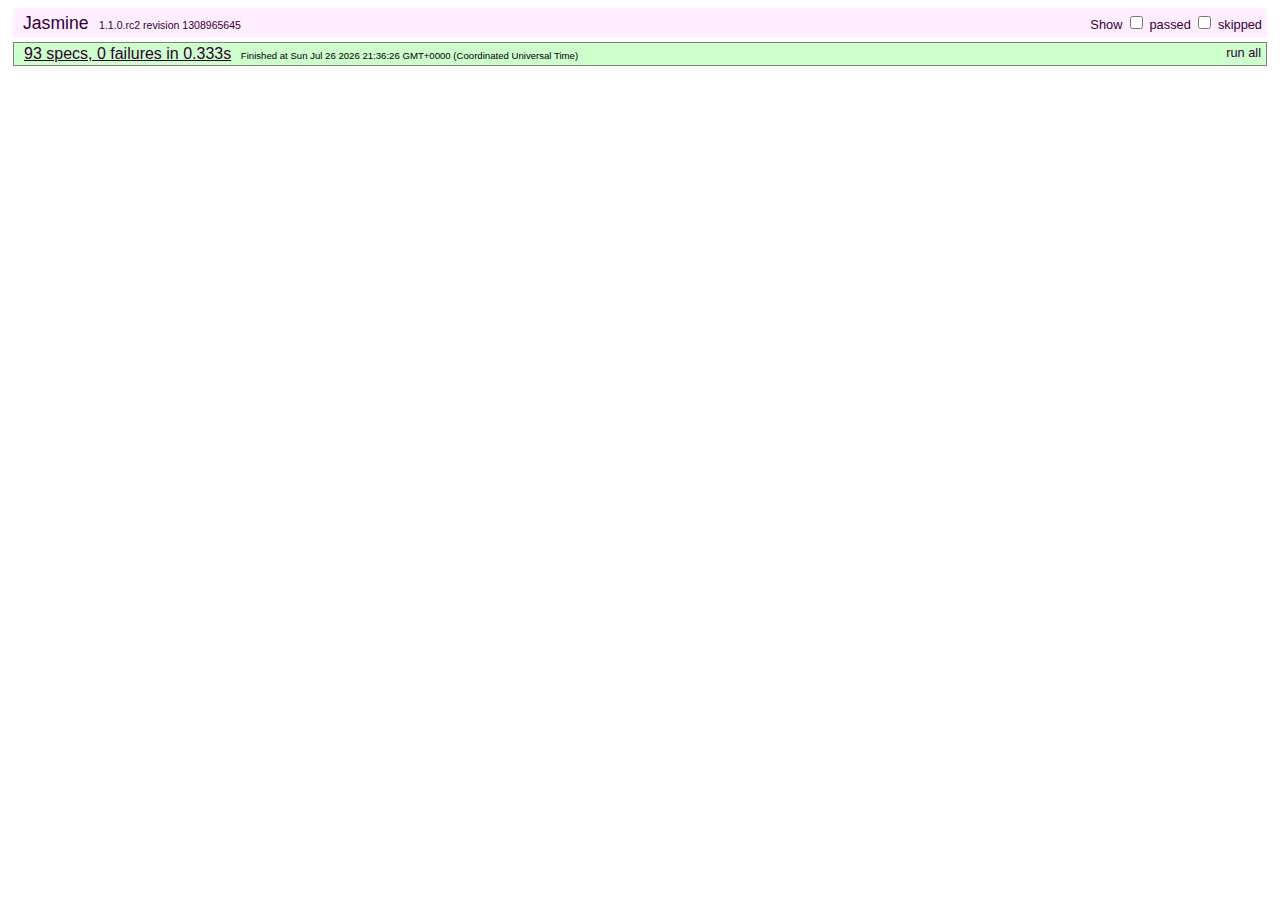
<file: deck.js/test/index.html>
<!DOCTYPE HTML PUBLIC "-//W3C//DTD HTML 4.01 Transitional//EN"
  "http://www.w3.org/TR/html4/loose.dtd">
<html>
<head>
  <title>deck.js - Jasmine Test Runner</title>
  <link rel="stylesheet" type="text/css" href="lib/jasmine.css">
  <script type="text/javascript" src="../modernizr.custom.js"></script>
  <script type="text/javascript" src="lib/jasmine.js"></script>
  <script type="text/javascript" src="lib/jasmine-html.js"></script>
  <script src="../jquery.min.js"></script>
  <script type="text/javascript" src="lib/jasmine-jquery.js"></script>

  <!-- include source files here... -->
  <script type="text/javascript" src="../core/deck.core.js"></script>
  <script type="text/javascript" src="../extensions/menu/deck.menu.js"></script>
  <script type="text/javascript" src="../extensions/goto/deck.goto.js"></script>
  <script type="text/javascript" src="../extensions/status/deck.status.js"></script>
  <script type="text/javascript" src="../extensions/navigation/deck.navigation.js"></script>
  <script type="text/javascript" src="../extensions/scale/deck.scale.js"></script>

  <!-- include spec files here... -->
  <script type="text/javascript" src="settings.js"></script>
  <script type="text/javascript" src="spec.core.js"></script>
  <script type="text/javascript" src="spec.menu.js"></script>
  <script type="text/javascript" src="spec.goto.js"></script>
  <script type="text/javascript" src="spec.navigation.js"></script>
  <script type="text/javascript" src="spec.status.js"></script>
  <script type="text/javascript" src="spec.scale.js"></script>
</head>

<body>
<script type="text/javascript">
  jasmine.getEnv().addReporter(new jasmine.TrivialReporter());
  jasmine.getEnv().execute();
</script>
</body>
</html>
</file>
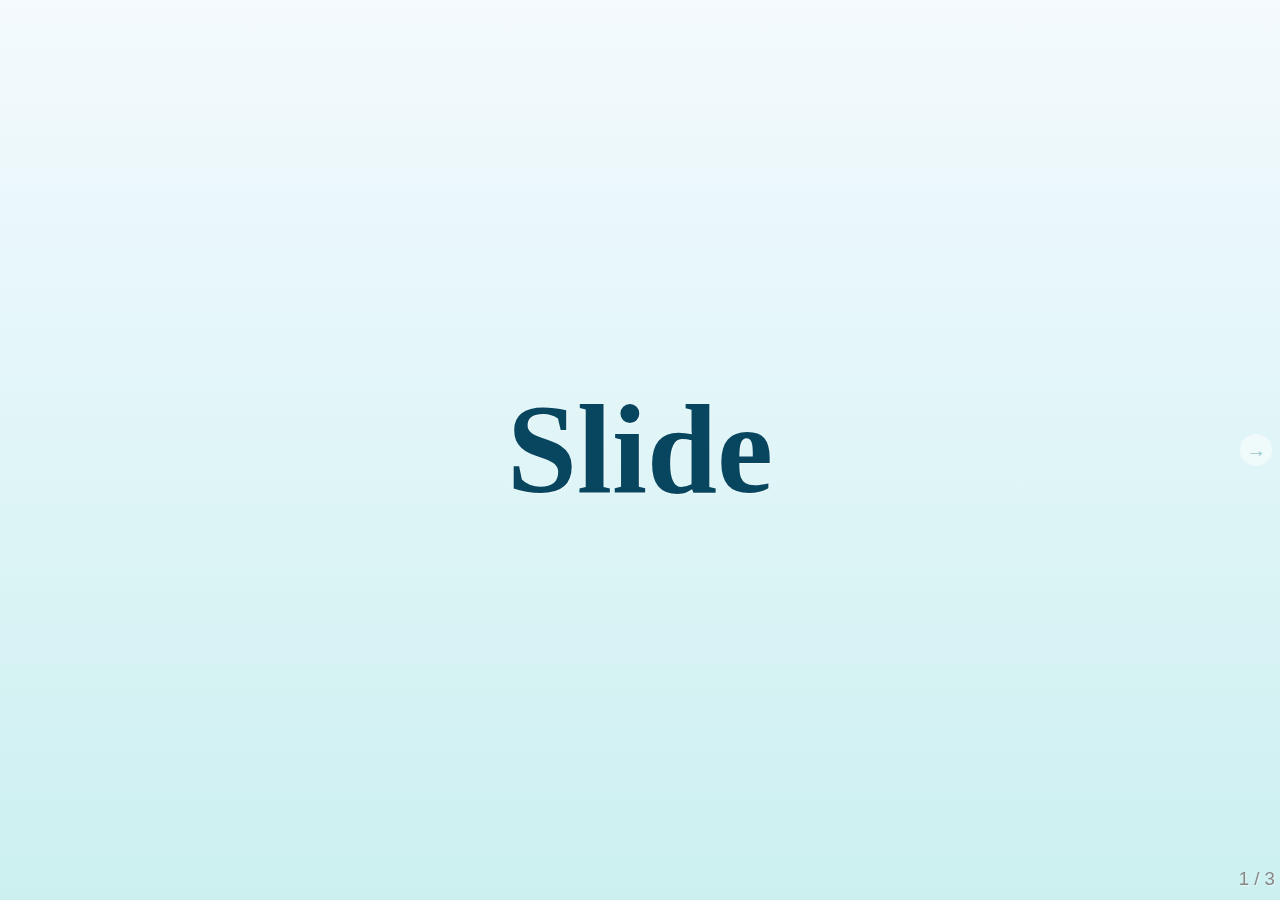
<file: deck.js/boilerplate.html>
<!DOCTYPE html>
<html>
<head>
  <meta charset="utf-8">
  <meta http-equiv="X-UA-Compatible" content="IE=edge,chrome=1">
  <meta name="viewport" content="width=1024, user-scalable=no">

  <title>Your deck.js Presentation</title>

  <!-- Required stylesheet -->
  <link rel="stylesheet" media="screen" href="core/deck.core.css">

  <!-- Extension CSS files go here. Remove or add as needed. -->
  <link rel="stylesheet" media="screen" href="extensions/goto/deck.goto.css">
  <link rel="stylesheet" media="screen" href="extensions/menu/deck.menu.css">
  <link rel="stylesheet" media="screen" href="extensions/navigation/deck.navigation.css">
  <link rel="stylesheet" media="screen" href="extensions/status/deck.status.css">
  <link rel="stylesheet" media="screen" href="extensions/scale/deck.scale.css">

  <!-- Style theme. More available in /themes/style/ or create your own. -->
  <link rel="stylesheet" media="screen" href="themes/style/web-2.0.css">

  <!-- Transition theme. More available in /themes/transition/ or create your own. -->
  <link rel="stylesheet" media="screen" href="themes/transition/horizontal-slide.css">

  <!-- Basic black and white print styles -->
  <link rel="stylesheet" media="print" href="core/print.css">

  <!-- Required Modernizr file -->
  <script src="modernizr.custom.js"></script>
</head>
<body>
  <div class="deck-container">

    <!-- Begin slides. Just make elements with a class of slide. -->

    <section class="slide">
      <h1>Slide</h1>
    </section>

    <section class="slide">
      <h1>Content</h1>
    </section>

    <section class="slide">
      <h1>Here</h1>
    </section>

    <!-- End slides. -->

    <!-- Begin extension snippets. Add or remove as needed. -->

    <!-- deck.navigation snippet -->
    <div aria-role="navigation">
      <a href="#" class="deck-prev-link" title="Previous">&#8592;</a>
      <a href="#" class="deck-next-link" title="Next">&#8594;</a>
    </div>

    <!-- deck.status snippet -->
    <p class="deck-status" aria-role="status">
      <span class="deck-status-current"></span>
      /
      <span class="deck-status-total"></span>
    </p>

    <!-- deck.goto snippet -->
    <form action="." method="get" class="goto-form">
      <label for="goto-slide">Go to slide:</label>
      <input type="text" name="slidenum" id="goto-slide" list="goto-datalist">
      <datalist id="goto-datalist"></datalist>
      <input type="submit" value="Go">
    </form>

    <!-- End extension snippets. -->
  </div>

<!-- Required JS files. -->
<script src="jquery.min.js"></script>
<script src="core/deck.core.js"></script>

<!-- Extension JS files. Add or remove as needed. -->
<script src="extensions/menu/deck.menu.js"></script>
<script src="extensions/goto/deck.goto.js"></script>
<script src="extensions/status/deck.status.js"></script>
<script src="extensions/navigation/deck.navigation.js"></script>
<script src="extensions/scale/deck.scale.js"></script>

<!-- Initialize the deck. You can put this in an external file if desired. -->
<script>
  $(function() {
    $.deck('.slide');
  });
</script>
</body>
</html>
</file>
<file: deck.js/test/lib/jasmine.css>
body {
  font-family: "Helvetica Neue Light", "Lucida Grande", "Calibri", "Arial", sans-serif;
}


.jasmine_reporter a:visited, .jasmine_reporter a {
  color: #303; 
}

.jasmine_reporter a:hover, .jasmine_reporter a:active {
  color: blue; 
}

.run_spec {
  float:right;
  padding-right: 5px;
  font-size: .8em;
  text-decoration: none;
}

.jasmine_reporter {
  margin: 0 5px;
}

.banner {
  color: #303;
  background-color: #fef;
  padding: 5px;
}

.logo {
  float: left;
  font-size: 1.1em;
  padding-left: 5px;
}

.logo .version {
  font-size: .6em;
  padding-left: 1em;
}

.runner.running {
  background-color: yellow;
}


.options {
  text-align: right;
  font-size: .8em;
}




.suite {
  border: 1px outset gray;
  margin: 5px 0;
  padding-left: 1em;
}

.suite .suite {
  margin: 5px; 
}

.suite.passed {
  background-color: #dfd;
}

.suite.failed {
  background-color: #fdd;
}

.spec {
  margin: 5px;
  padding-left: 1em;
  clear: both;
}

.spec.failed, .spec.passed, .spec.skipped {
  padding-bottom: 5px;
  border: 1px solid gray;
}

.spec.failed {
  background-color: #fbb;
  border-color: red;
}

.spec.passed {
  background-color: #bfb;
  border-color: green;
}

.spec.skipped {
  background-color: #bbb;
}

.messages {
  border-left: 1px dashed gray;
  padding-left: 1em;
  padding-right: 1em;
}

.passed {
  background-color: #cfc;
  display: none;
}

.failed {
  background-color: #fbb;
}

.skipped {
  color: #777;
  background-color: #eee;
  display: none;
}


/*.resultMessage {*/
  /*white-space: pre;*/
/*}*/

.resultMessage span.result {
  display: block;
  line-height: 2em;
  color: black;
}

.resultMessage .mismatch {
  color: black;
}

.stackTrace {
  white-space: pre;
  font-size: .8em;
  margin-left: 10px;
  max-height: 5em;
  overflow: auto;
  border: 1px inset red;
  padding: 1em;
  background: #eef;
}

.finished-at {
  padding-left: 1em;
  font-size: .6em;
}

.show-passed .passed,
.show-skipped .skipped {
  display: block;
}


#jasmine_content {
  position:fixed;
  right: 100%;
}

.runner {
  border: 1px solid gray;
  display: block;
  margin: 5px 0;
  padding: 2px 0 2px 10px;
}
</file>
<file: deck.js/core/deck.core.css>
html, body {
  height: 100%;
  padding: 0;
  margin: 0;
}

.deck-container {
  position: relative;
  min-height: 100%;
  margin: 0 auto;
  overflow: hidden;
  overflow-y: auto;
}
.js .deck-container {
  visibility: hidden;
}
.ready .deck-container {
  visibility: visible;
}
.touch .deck-container {
  -webkit-text-size-adjust: none;
  -moz-text-size-adjust: none;
}

.deck-loading {
  display: none;
}

.slide {
  width: auto;
  min-height: 100%;
  position: relative;
}

.deck-before, .deck-previous, .deck-next, .deck-after {
  position: absolute;
  left: -999em;
  top: -999em;
}

.deck-current {
  z-index: 2;
}

.slide .slide {
  visibility: hidden;
  position: static;
  min-height: 0;
}

.deck-child-current {
  position: static;
  z-index: 2;
}
.deck-child-current .slide {
  visibility: hidden;
}
.deck-child-current .deck-previous, .deck-child-current .deck-before, .deck-child-current .deck-current {
  visibility: visible;
}
</file>
<file: deck.js/extensions/goto/deck.goto.css>
.goto-form {
  position: absolute;
  z-index: 3;
  bottom: 10px;
  left: 50%;
  height: 1.75em;
  margin: 0 0 0 -9.125em;
  line-height: 1.75em;
  padding: 0.625em;
  display: none;
  background: #ccc;
  overflow: hidden;
  border-radius: 10px;
}
.goto-form label {
  font-weight: bold;
}
.goto-form label, .goto-form input {
  display: inline-block;
  font-family: inherit;
}
.deck-goto .goto-form {
  display: block;
}

#goto-slide {
  width: 8.375em;
  margin: 0 0.625em;
  height: 1.4375em;
}

@media print {
  .goto-form, #goto-slide {
    display: none;
  }
}
</file>
<file: deck.js/extensions/menu/deck.menu.css>
.deck-menu {
  overflow: auto;
}
.deck-menu .slide {
  background: #eee;
  position: relative;
  left: 0;
  top: 0;
  visibility: visible;
  cursor: pointer;
}
.no-csstransforms .deck-menu > .slide {
  float: left;
  width: 22%;
  height: 22%;
  min-height: 0;
  margin: 1%;
  font-size: 0.22em;
  overflow: hidden;
  padding: 0 0.5%;
}
.csstransforms .deck-menu > .slide {
  -webkit-transform: scale(0.22) !important;
  -ms-transform: scale(0.22) !important;
  transform: scale(0.22) !important;
  -webkit-transform-origin: 0 0;
  -ms-transform-origin: 0 0;
  transform-origin: 0 0;
  -moz-box-sizing: border-box;
  box-sizing: border-box;
  width: 100%;
  height: 100%;
  overflow: hidden;
  padding: 0 48px;
  margin: 12px;
}
.deck-menu iframe, .deck-menu img, .deck-menu video {
  max-width: 100%;
}
.deck-menu .deck-current, .no-touch .deck-menu .slide:hover {
  background: #ddf;
}
.deck-menu.deck-container:hover .deck-prev-link, .deck-menu.deck-container:hover .deck-next-link {
  display: none;
}
</file>
<file: deck.js/extensions/navigation/deck.navigation.css>
.deck-prev-link, .deck-next-link {
  display: none;
  position: absolute;
  z-index: 3;
  top: 50%;
  width: 32px;
  height: 32px;
  margin-top: -16px;
  font-size: 20px;
  font-weight: bold;
  line-height: 32px;
  vertical-align: middle;
  text-align: center;
  text-decoration: none;
  color: #fff;
  background: #888;
  border-radius: 16px;
}
.deck-prev-link:hover, .deck-prev-link:focus, .deck-prev-link:active, .deck-prev-link:visited, .deck-next-link:hover, .deck-next-link:focus, .deck-next-link:active, .deck-next-link:visited {
  color: #fff;
}

.deck-prev-link {
  left: 8px;
}

.deck-next-link {
  right: 8px;
}

.deck-container:hover .deck-prev-link, .deck-container:hover .deck-next-link {
  display: block;
}
.deck-container:hover .deck-prev-link.deck-nav-disabled, .touch .deck-container:hover .deck-prev-link, .deck-container:hover .deck-next-link.deck-nav-disabled, .touch .deck-container:hover .deck-next-link {
  display: none;
}

@media print {
  .deck-prev-link, .deck-next-link {
    display: none !important;
  }
}
</file>
<file: deck.js/extensions/status/deck.status.css>
.deck-status {
  position: absolute;
  bottom: 10px;
  right: 5px;
  color: #888;
  z-index: 3;
  margin: 0;
}

body > .deck-container .deck-status {
  position: fixed;
}

@media print {
  .deck-status {
    display: none;
  }
}
</file>
<file: deck.js/extensions/scale/deck.scale.css>
.csstransforms .deck-container.deck-scale:not(.deck-menu) {
  overflow: hidden;
}
.csstransforms .deck-container.deck-scale:not(.deck-menu) > .slide {
  -moz-box-sizing: padding-box;
  box-sizing: padding-box;
  width: 100%;
  padding-bottom: 20px;
}
.csstransforms .deck-container.deck-scale:not(.deck-menu) > .slide > .deck-slide-scaler {
  -webkit-transform-origin: 50% 0;
  -ms-transform-origin: 50% 0;
  transform-origin: 50% 0;
}

.csstransforms .deck-container.deck-menu .deck-slide-scaler {
  -webkit-transform: none !important;
  -ms-transform: none !important;
  transform: none !important;
}
</file>
<file: deck.js/themes/transition/horizontal-slide.css>
.csstransitions.csstransforms {
  overflow-x: hidden;
}
.csstransitions.csstransforms .deck-container > .slide {
  -webkit-transition: -webkit-transform 500ms ease-in-out;
  transition: transform 500ms ease-in-out;
}
.csstransitions.csstransforms .deck-container:not(.deck-menu) > .slide {
  position: absolute;
  top: 0;
  left: 0;
}
.csstransitions.csstransforms .deck-container:not(.deck-menu) > .slide .slide {
  position: relative;
  left: 0;
  top: 0;
  -webkit-transition: -webkit-transform 500ms ease-in-out, opacity 500ms ease-in-out;
  transition: transform 500ms ease-in-out, opacity 500ms ease-in-out;
}
.csstransitions.csstransforms .deck-container:not(.deck-menu) > .slide .deck-next, .csstransitions.csstransforms .deck-container:not(.deck-menu) > .slide .deck-after {
  visibility: visible;
  -webkit-transform: translate3d(200%, 0, 0);
  -ms-transform: translate(200%, 0);
  transform: translate3d(200%, 0, 0);
}
.csstransitions.csstransforms .deck-container:not(.deck-menu) > .deck-previous {
  -webkit-transform: translate3d(-200%, 0, 0);
  -ms-transform: translate(-200%, 0);
  transform: translate3d(-200%, 0, 0);
}
.csstransitions.csstransforms .deck-container:not(.deck-menu) > .deck-before {
  -webkit-transform: translate3d(-400%, 0, 0);
  -ms-transform: translate(-400%, 0);
  transform: translate3d(-400%, 0, 0);
}
.csstransitions.csstransforms .deck-container:not(.deck-menu) > .deck-next {
  -webkit-transform: translate3d(200%, 0, 0);
  -ms-transform: translate(200%, 0);
  transform: translate3d(200%, 0, 0);
}
.csstransitions.csstransforms .deck-container:not(.deck-menu) > .deck-after {
  -webkit-transform: translate3d(400%, 0, 0);
  -ms-transform: translate(400%, 0);
  transform: translate3d(400%, 0, 0);
}
.csstransitions.csstransforms .deck-container:not(.deck-menu) > .deck-before .slide, .csstransitions.csstransforms .deck-container:not(.deck-menu) > .deck-previous .slide {
  visibility: visible;
}
.csstransitions.csstransforms .deck-container:not(.deck-menu) > .deck-child-current {
  -webkit-transform: none;
  -ms-transform: none;
  transform: none;
}
</file>
<file: deck.js/core/print.css>
body {
  font-size: 18pt;
}

h1 {
  font-size: 48pt;
}

h2 {
  font-size: 36pt;
}

h3 {
  font-size: 28pt;
}

pre {
  border: 1px solid #000;
  padding: 10px;
  white-space: pre-wrap;
}

.deck-container > .slide {
  page-break-after: always;
}
</file>
<file: deck.js/themes/style/web-2.0.css>
@charset "UTF-8";
/* Resets and base styles from HTML5 Boilerplate */
div, span, object, iframe,
h1, h2, h3, h4, h5, h6, p, blockquote, pre,
abbr, address, cite, code, del, dfn, em, img, ins, kbd, q, samp,
small, strong, sub, sup, var, b, i, dl, dt, dd, ol, ul, li,
fieldset, form, label, legend,
table, caption, tbody, tfoot, thead, tr, th, td,
article, aside, canvas, details, figcaption, figure,
footer, header, hgroup, menu, nav, section, summary,
time, mark, audio, video {
  margin: 0;
  padding: 0;
  border: 0;
  font-size: 100%;
  font: inherit;
  vertical-align: baseline;
}

article, aside, details, figcaption, figure,
footer, header, hgroup, menu, nav, section {
  display: block;
}

blockquote, q {
  quotes: none;
}
blockquote:before, blockquote:after, q:before, q:after {
  content: "";
  content: none;
}

ins {
  background-color: #ff9;
  color: #000;
  text-decoration: none;
}

mark {
  background-color: #ff9;
  color: #000;
  font-style: italic;
  font-weight: bold;
}

del {
  text-decoration: line-through;
}

abbr[title], dfn[title] {
  border-bottom: 1px dotted;
  cursor: help;
}

table {
  border-collapse: collapse;
  border-spacing: 0;
}

hr {
  display: block;
  height: 1px;
  border: 0;
  border-top: 1px solid #ccc;
  margin: 1em 0;
  padding: 0;
}

input, select {
  vertical-align: middle;
}

select, input, textarea, button {
  font: 99% sans-serif;
}

pre, code, kbd, samp {
  font-family: monospace, sans-serif;
}

a {
  -webkit-tap-highlight-color: rgba(0, 0, 0, 0);
}
a:hover, a:active {
  outline: none;
}

ul, ol {
  margin-left: 2em;
  vertical-align: top;
}

ol {
  list-style-type: decimal;
}

nav ul, nav li {
  margin: 0;
  list-style: none;
  list-style-image: none;
}

small {
  font-size: 85%;
}

strong, th {
  font-weight: bold;
}

td {
  vertical-align: top;
}

sub, sup {
  font-size: 75%;
  line-height: 0;
  position: relative;
}

sup {
  top: -0.5em;
}

sub {
  bottom: -0.25em;
}

textarea {
  overflow: auto;
}

input[type="radio"] {
  vertical-align: text-bottom;
}

input[type="checkbox"] {
  vertical-align: bottom;
}

label,
input[type="button"],
input[type="submit"],
input[type="image"],
button {
  cursor: pointer;
}

button, input, select, textarea {
  margin: 0;
}

input:invalid, textarea:invalid {
  border-radius: 1px;
  -moz-box-shadow: 0px 0px 5px red;
  -webkit-box-shadow: 0px 0px 5px red;
  box-shadow: 0px 0px 5px red;
}
input:invalid .no-boxshadow, textarea:invalid .no-boxshadow {
  background-color: #f0dddd;
}

button {
  width: auto;
  overflow: visible;
}

select, input, textarea {
  color: #444444;
}

a {
  color: #607890;
}
a:hover, a:focus {
  color: #036;
}
a:link {
  -webkit-tap-highlight-color: #fff;
}

/* End HTML5 Boilerplate adaptations */
h1 {
  font-size: 4.5em;
}

h1, .vcenter {
  font-weight: bold;
  text-align: center;
  padding-top: 1em;
  max-height: 100%;
}
.csstransforms h1, .csstransforms .vcenter {
  padding: 0 48px;
  position: absolute;
  left: 0;
  right: 0;
  top: 50%;
  -webkit-transform: translate(0, -50%);
  -moz-transform: translate(0, -50%);
  -ms-transform: translate(0, -50%);
  -o-transform: translate(0, -50%);
  transform: translate(0, -50%);
}

.vcenter h1 {
  position: relative;
  top: auto;
  padding: 0;
  -webkit-transform: none;
  -moz-transform: none;
  -ms-transform: none;
  -o-transform: none;
  transform: none;
}

h2 {
  font-size: 2.25em;
  font-weight: bold;
  padding-top: .5em;
  margin: 0 0 .66666em 0;
  border-bottom: 3px solid #888;
}

h3 {
  font-size: 1.4375em;
  font-weight: bold;
  margin-bottom: .30435em;
}

h4 {
  font-size: 1.25em;
  font-weight: bold;
  margin-bottom: .25em;
}

h5 {
  font-size: 1.125em;
  font-weight: bold;
  margin-bottom: .2222em;
}

h6 {
  font-size: 1em;
  font-weight: bold;
}

img, iframe, video {
  display: block;
  max-width: 100%;
}

video, iframe, img {
  display: block;
  margin: 0 auto;
}

p, blockquote, iframe, img, ul, ol, pre, video {
  margin-bottom: 1em;
}

pre {
  white-space: pre;
  white-space: pre-wrap;
  word-wrap: break-word;
  padding: 1em;
  border: 1px solid #888;
}

em {
  font-style: italic;
}

li {
  padding: .25em 0;
  vertical-align: middle;
}
li > ol, li > ul {
  margin-bottom: inherit;
}

.deck-container {
  font-size: 16px;
  line-height: 1.25;
  color: #444;
}

.slide {
  -moz-box-sizing: border-box;
  box-sizing: border-box;
  width: 100%;
}

h1, h2, h3, h4, h5, h6 {
  font-family: "Hoefler Text", Constantia, Palatino, "Palatino Linotype", "Book Antiqua", Georgia, serif;
}

h1 {
  color: #08455f;
}

h2 {
  color: #0b7495;
  border-bottom: 0;
}
.cssreflections h2 {
  line-height: 1;
  -webkit-box-reflect: below -0.5555em -webkit-gradient(linear, left top, left bottom, from(transparent), color-stop(0.3, transparent), color-stop(0.7, rgba(255, 255, 255, 0.1)), to(transparent));
  -moz-box-reflect: below -0.5555em -moz-linear-gradient(top, transparent 0%, transparent 30%, rgba(255, 255, 255, 0.3) 100%);
}

h3 {
  color: #000;
}

pre {
  border-color: #cde;
  background: #fff;
  position: relative;
  z-index: auto;
  border-radius: 5px;
  /* http://nicolasgallagher.com/css-drop-shadows-without-images/ */
}
.csstransforms.boxshadow pre > :first-child:before {
  content: "";
  position: absolute;
  z-index: -1;
  background: #fff;
  top: 0;
  bottom: 0;
  left: 0;
  right: 0;
}
.csstransforms.boxshadow pre:before, .csstransforms.boxshadow pre:after {
  content: "";
  position: absolute;
  z-index: -2;
  bottom: 15px;
  width: 50%;
  height: 20%;
  max-width: 300px;
  box-shadow: 0 15px 10px rgba(0, 0, 0, 0.7);
}
.csstransforms.boxshadow pre:before {
  left: 10px;
  -webkit-transform: rotate(-3deg);
  -ms-transform: rotate(-3deg);
  transform: rotate(-3deg);
}
.csstransforms.boxshadow pre:after {
  right: 10px;
  -webkit-transform: rotate(3deg);
  -ms-transform: rotate(3deg);
  transform: rotate(3deg);
}

code {
  color: #789;
}

blockquote {
  font-family: "Hoefler Text", Constantia, Palatino, "Palatino Linotype", "Book Antiqua", Georgia, serif;
  font-size: 2em;
  padding: 1em 2em .5em 2em;
  color: #000;
  background: #fff;
  position: relative;
  border: 1px solid #cde;
  z-index: auto;
  border-radius: 5px;
}
.boxshadow blockquote > :first-child:before {
  content: "";
  position: absolute;
  z-index: -1;
  background: #fff;
  top: 0;
  bottom: 0;
  left: 0;
  right: 0;
}
.boxshadow blockquote:after {
  content: "";
  position: absolute;
  z-index: -2;
  top: 10px;
  bottom: 10px;
  left: 0;
  right: 50%;
  -moz-border-radius: 10px / 100px;
  border-radius: 10px / 100px;
  box-shadow: 0 0 15px rgba(0, 0, 0, 0.6);
}
blockquote p {
  margin: 0;
}
blockquote cite {
  font-size: .5em;
  font-style: normal;
  font-weight: bold;
  color: #888;
}
blockquote:before {
  content: "“";
  position: absolute;
  top: 0;
  left: 0;
  font-size: 5em;
  line-height: 1;
  color: #ccf0f0;
  z-index: 1;
}

::-moz-selection {
  background: #08455f;
  color: #fff;
}

::selection {
  background: #08455f;
  color: #fff;
}

a, a:hover, a:focus, a:active, a:visited {
  color: #599;
  text-decoration: none;
}
a:hover, a:focus {
  text-decoration: underline;
}

.deck-container {
  font-family: "Gill Sans", "Gill Sans MT", Calibri, sans-serif;
  font-size: 1.75em;
  background: #f4fafe;
  /* Old browsers */
  background: -moz-linear-gradient(top, #f4fafe 0%, #ccf0f0 100%);
  /* FF3.6+ */
  background: -webkit-gradient(linear, left top, left bottom, color-stop(0%, #f4fafe), color-stop(100%, #ccf0f0));
  /* Chrome,Safari4+ */
  background: -webkit-linear-gradient(top, #f4fafe 0%, #ccf0f0 100%);
  /* Chrome10+,Safari5.1+ */
  background: -o-linear-gradient(top, #f4fafe 0%, #ccf0f0 100%);
  /* Opera11.10+ */
  background: -ms-linear-gradient(top, #f4fafe 0%, #ccf0f0 100%);
  /* IE10+ */
  background: linear-gradient(top, #f4fafe 0%, #ccf0f0 100%);
  /* W3C */
  background-attachment: fixed;
  text-shadow: 1px 1px 1px rgba(255, 255, 255, 0.5);
}
.deck-container > .slide {
  padding: 0 48px;
}

.slide .deck-before, .slide .deck-previous {
  opacity: 0.4;
}
.slide .deck-before:not(.deck-child-current) .deck-before, .slide .deck-before:not(.deck-child-current) .deck-previous, .slide .deck-previous:not(.deck-child-current) .deck-before, .slide .deck-previous:not(.deck-child-current) .deck-previous {
  opacity: 1;
}
.slide .deck-child-current {
  opacity: 1;
}

.deck-prev-link, .deck-next-link {
  background: #fff;
  opacity: 0.5;
}
.deck-prev-link, .deck-prev-link:hover, .deck-prev-link:focus, .deck-prev-link:active, .deck-prev-link:visited, .deck-next-link, .deck-next-link:hover, .deck-next-link:focus, .deck-next-link:active, .deck-next-link:visited {
  color: #599;
}
.deck-prev-link:hover, .deck-prev-link:focus, .deck-next-link:hover, .deck-next-link:focus {
  opacity: 1;
  text-decoration: none;
}

.deck-status {
  font-size: 0.6666em;
}

.deck-menu .slide {
  background: transparent;
  border-radius: 5px;
}
.rgba .deck-menu .slide {
  background: rgba(0, 0, 0, 0.1);
}
.deck-menu .slide.deck-current, .rgba .deck-menu .slide.deck-current, .no-touch .deck-menu .slide:hover {
  background: #fff;
}

.goto-form {
  background: #fff;
  border: 1px solid #cde;
  border-radius: 5px;
}
.boxshadow .goto-form {
  box-shadow: 0 15px 10px -10px rgba(0, 0, 0, 0.5), 0 1px 4px rgba(0, 0, 0, 0.3), 0 0 40px rgba(0, 0, 0, 0.1) inset;
}
</file>
